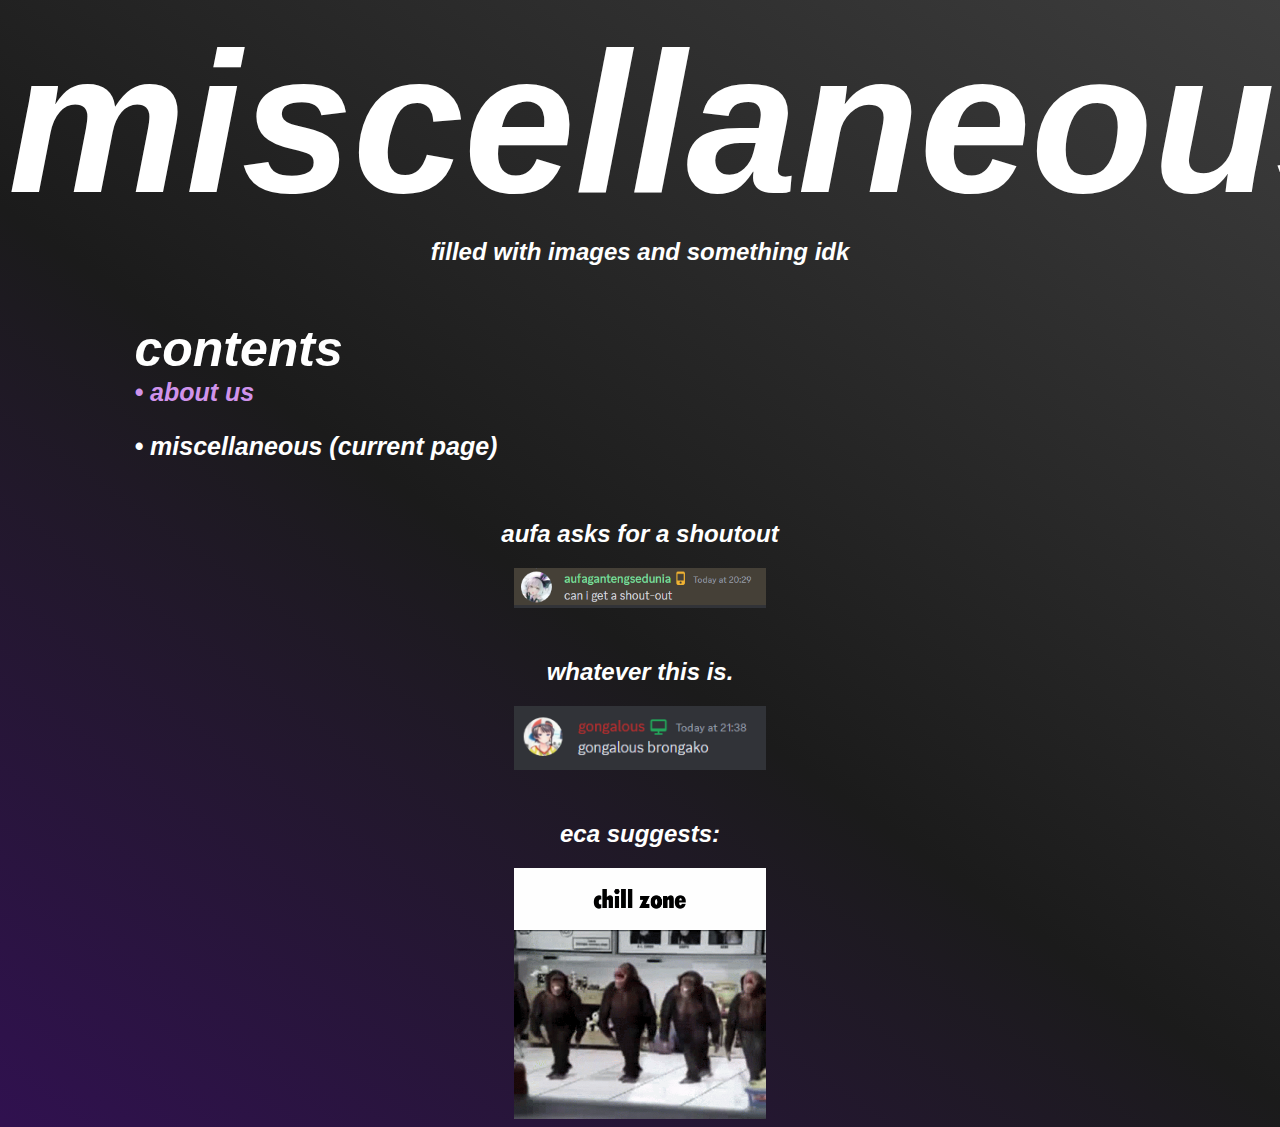
<file: miscellaneous/index.html>
<html>
    <head>
        <!--
            title
        -->
        <title>
            chill zone !
        </title>

        <!--
            icon
        -->
        <link rel="icon" type="image/jpg" href="images/icon.jpg">
        <link rel="stylesheet" href="style.css">


        <meta charset="UTF-8">
        <meta name="description" content="come see our retarded site !!!">


    </head>

<!--start of body-->
<body>
<h1>
    miscellaneous
</h1>
<h2>
    filled with images and something idk
</h2>

<p>
    &nbsp;
</p>


<p class="contentsa">
    contents
</p>
<p class="contentsb">
    <a href="../index.html">&#x2022 about us</a>
</p>
<p class="contentsb">
    &#x2022 miscellaneous (current page)
</p>
<p>
    &nbsp;
</p>
<h2 class="contentsaa">
    aufa asks for a shoutout
</h2>
<img src="../images/shoutout.PNG" class="imagecenter"></img>

<p>&nbsp;</p>

<h2 class="contentsaa">
    whatever this is.
</h2>
<img src="../images/gongalous.PNG" class="imagecenter"></img>

<p>&nbsp;</p>

<h2 class="contentsaa">
    eca suggests:
</h2>
<img src="../images/chillzonemonke.gif" class="imagecenter"></img>
</file>
<file: miscellaneous/style.css>
body{
    background: linear-gradient(215deg,#535353,#1b1b1b,#450783);
    background-size: 180% 180%;
    animation: gradient-animation 3s ease-in-out infinite;
  }
  
  @keyframes gradient-animation {
    0% {
      background-position: 0% 50%;
    }
    50% {
      background-position: 100% 50%;
    }
    100% {
      background-position: 0% 50%;
    }
  }

a:link {
  color: rgb(208, 147, 235);
  background-color: transparent;
  text-decoration: none;
}

a:hover {
  color: rgb(213, 203, 218);
  background-color: transparent;
  text-decoration: none;
}

a:active {
  color: rgb(0, 0, 0);
  background-color: transparent;
  text-decoration: none;
}

a:visited {
  color: rgb(135, 122, 255);
  background-color: transparent;
  text-decoration: none;
}


h1{
    font-family: Helvetica;
    text-align: center;
    margin-bottom: 0;
    font-size: 200;
    font-style: oblique;
    color: rgb(255, 255, 255);
}

h2{
    font-family: Helvetica;
    text-align: center;
    margin-top: 0;
    font-style: italic;
    color: rgb(255, 255, 255);
}

a{
    color: rgb(191, 19, 243);
}


.contentsa{
  font-family: Helvetica;
  text-align: left;
  margin-top: 0;
  margin-bottom: 0;
  margin-left: 10%;
  font-style: oblique;
  font-weight: bold;
  font-size: 50;
  color: rgb(255, 255, 255);
}

.contentsb{
  font-family: Helvetica;
  text-align: left;
  margin-top: 0;
  margin-left: 10%;
  font-style: oblique;
  font-weight: bold;
  font-size: 25;
  color: rgb(255, 255, 255);
}


.h2butbigger{
    font-family: Helvetica;
    text-align: center;
    margin-top: 0;
    margin-bottom: 0;
    font-style: italic;
    color: rgb(255, 255, 255);
    font-size: 1000%;
}


.imagecenter{
    display: block;
    margin-top: 0;
    margin-left: auto;
    margin-right: auto;
    width: 20%;
}

.imagecenter2{
    display: block;
    margin-top: 0;
    margin-left: auto;
    margin-right: auto;
}


.description{
    font-family: Helvetica;
    font-weight: bold;
    color: rgb(255, 255, 255);
    margin-left: 20%;
    margin-right: 20%;
}
/* this is a comment*/
</file>
